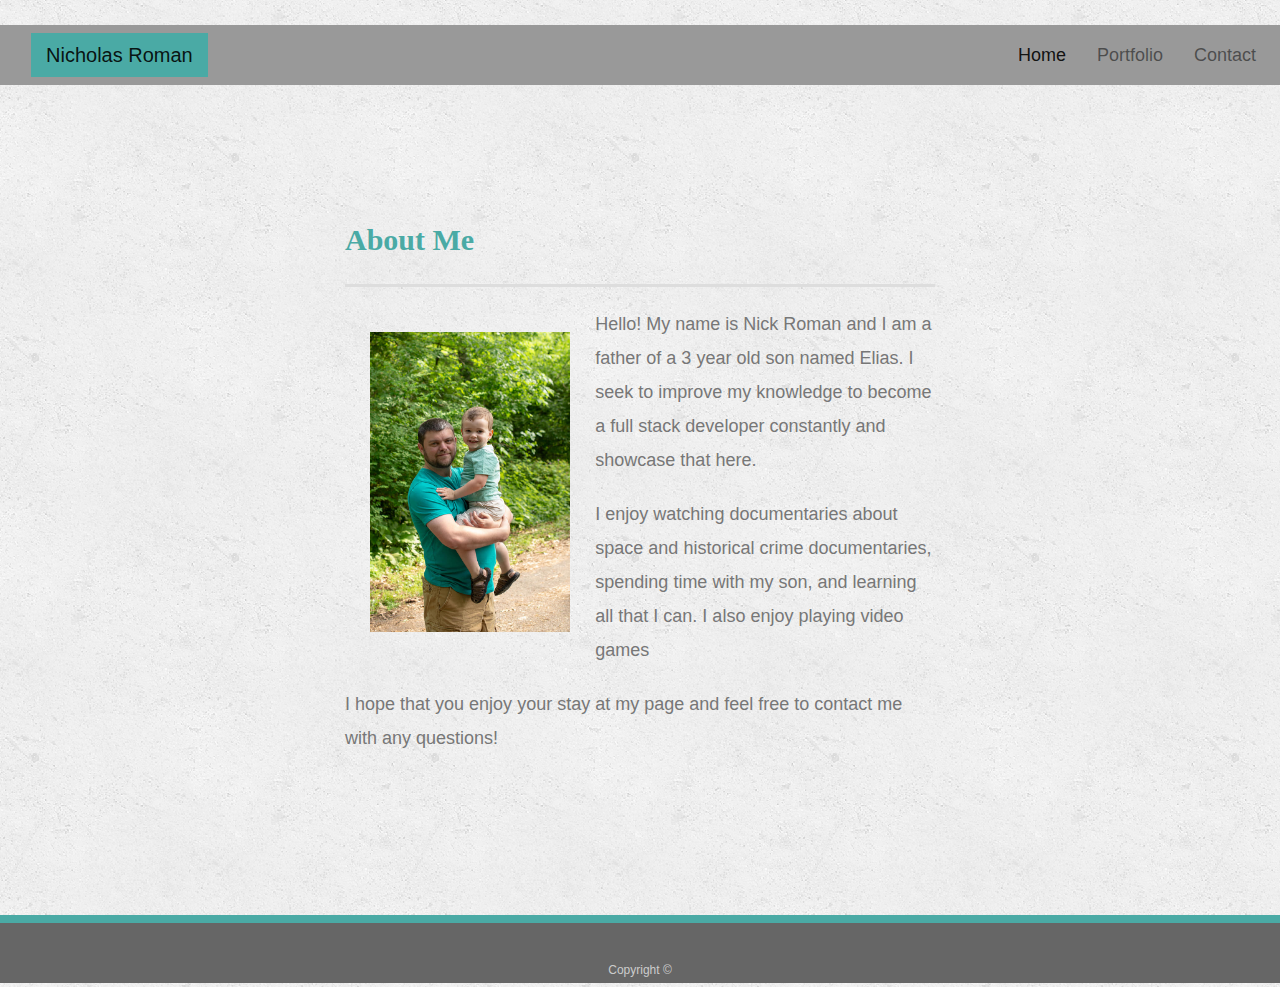
<file: index.html>
<!doctype html>
<html lang="en-us">

<head>
  <meta charset="UTF-8">
  <title>About | Your Name</title>
  <link rel="stylesheet" href="https://maxcdn.bootstrapcdn.com/bootstrap/4.0.0/css/bootstrap.min.css" integrity="sha384-Gn5384xqQ1aoWXA+058RXPxPg6fy4IWvTNh0E263XmFcJlSAwiGgFAW/dAiS6JXm" crossorigin="anonymous">
  <link rel="stylesheet" type="text/css" href="assets/css/style.css">
</head>

<body>

  <nav class="navbar navbar-expand-lg navbar-light navbarbgcolor">
    <a class="navbar-brand brandbgcolor" href="index.html">Nicholas Roman</a>
    <button class="navbar-toggler" type="button" data-toggle="collapse" data-target="#navbarNav" aria-controls="navbarNav" aria-expanded="false" aria-label="Toggle navigation">
      <span class="navbar-toggler-icon"></span>
    </button>
    <div class="collapse navbar-collapse" id="navbarNav">
      <ul class="navbar-nav ml-auto">
        <li class="nav-item active">
          <a class="nav-link" href="index.html">Home <span class="sr-only">(current)</span></a>
        </li>
        <li class="nav-item">
          <a class="nav-link" href="portfolio.html">Portfolio</a>
        </li>
        <li class="nav-item">
          <a class="nav-link" href="contact.html">Contact</a>
        </li>
      </ul>
    </div>
  </nav>

  <div id="main-container" class="container">
    <section class="col-xs-12 col-sm-8 offset-sm-2">
      <h1>About Me</h1>

      <img src="assets/images/me.jpg" class="img-fluid fluidimg" alt="Responsive image">

      <p>Hello! My name is Nick Roman and I am a father of a 3 year old son named Elias. I seek to improve my knowledge
        to become a full stack developer constantly and showcase that here.</p>

      <p>I enjoy watching documentaries about space and historical crime documentaries, spending time with my son, and
        learning all that I can. I also enjoy playing video games</p>

      <p>I hope that you enjoy your stay at my page and feel free to contact me with any questions!</p>

    </section>

  </div>

  <footer>
    <div class="container">
      Copyright &copy;
    </div>
  </footer>
</body>

</html>
</file>
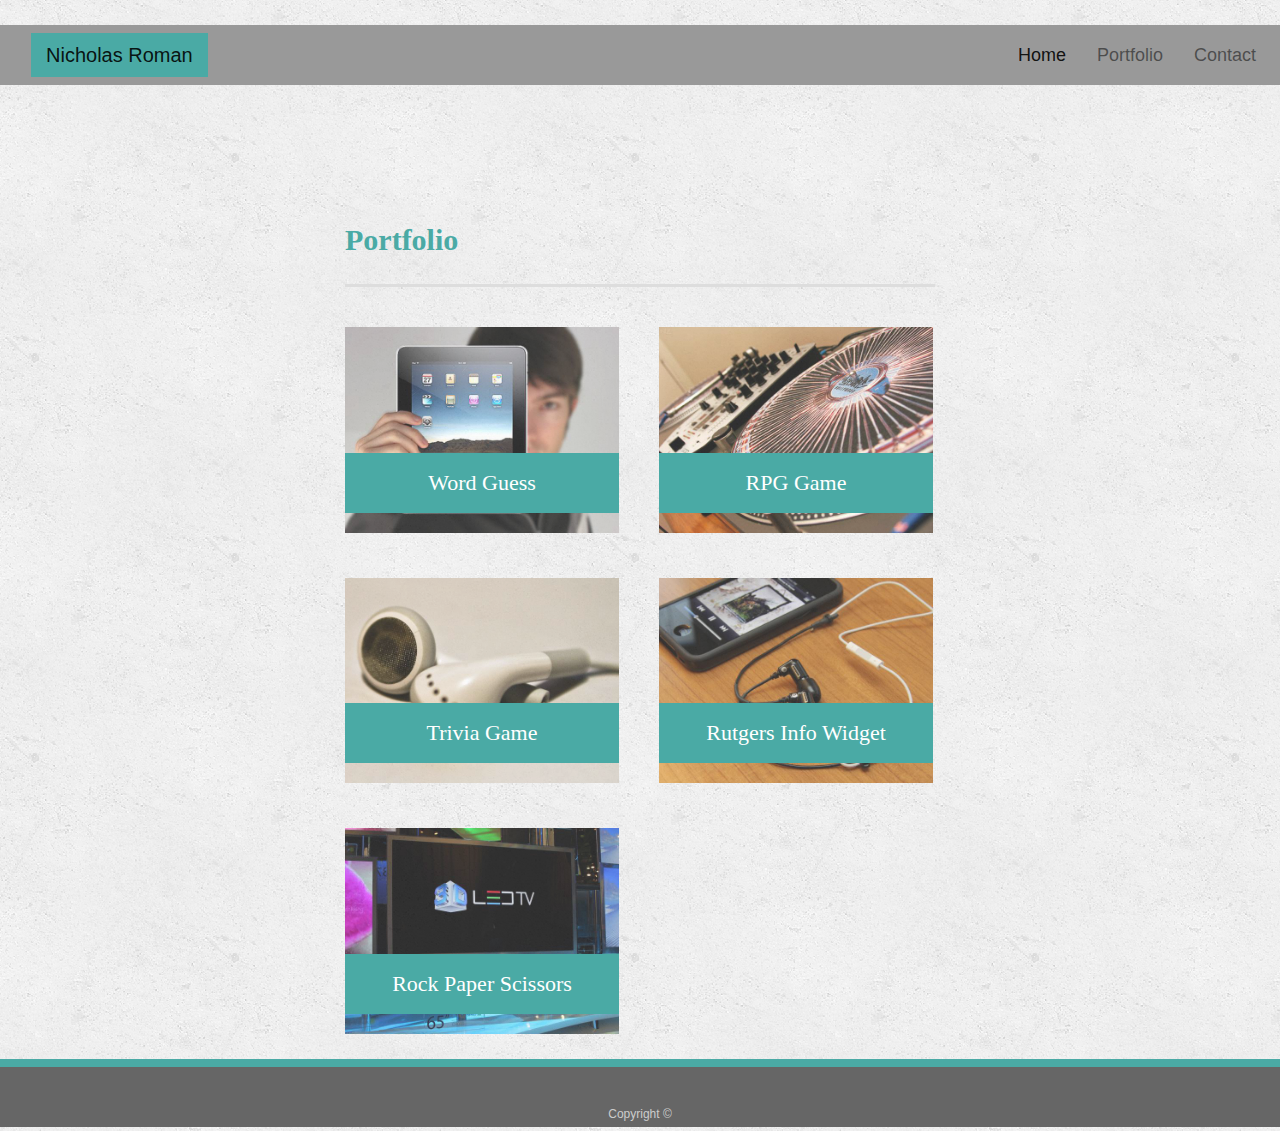
<file: portfolio.html>
<!doctype html>
<html lang="en-us">

<head>
  <meta charset="UTF-8">
  <title>Portfolio | Your Name</title>
  <link rel="stylesheet" href="https://maxcdn.bootstrapcdn.com/bootstrap/4.0.0/css/bootstrap.min.css" integrity="sha384-Gn5384xqQ1aoWXA+058RXPxPg6fy4IWvTNh0E263XmFcJlSAwiGgFAW/dAiS6JXm" crossorigin="anonymous">
  <link rel="stylesheet" type="text/css" href="assets/css/style.css">
</head>

<body>

  <nav class="navbar navbar-expand-lg navbar-light navbarbgcolor">
    <a class="navbar-brand brandbgcolor" href="#">Nicholas Roman</a>
    <button class="navbar-toggler" type="button" data-toggle="collapse" data-target="#navbarNav" aria-controls="navbarNav" aria-expanded="false" aria-label="Toggle navigation">
      <span class="navbar-toggler-icon"></span>
    </button>
    <div class="collapse navbar-collapse" id="navbarNav">
      <ul class="navbar-nav ml-auto">
        <li class="nav-item active">
          <a class="nav-link" href="index.html">Home <span class="sr-only">(current)</span></a>
        </li>
        <li class="nav-item">
          <a class="nav-link" href="portfolio.html">Portfolio</a>
        </li>
        <li class="nav-item">
          <a class="nav-link" href="contact.html">Contact</a>
        </li>
      </ul>
    </div>
  </nav>

  <div id="main-container" class="container">
    <section class="col-xs-12 col-sm-8 offset-sm-2">
      <h1>Portfolio</h1>

      <div class="work">
        <img src="assets/images/technics-q-c-640-480-1.jpg" alt="Word Guess">

        <h3>Word Guess</h3>
      </div>
      <div class="work">
        <img src="assets/images/technics-q-c-640-480-2.jpg" alt="RPG Game">

        <h3>RPG Game</h3>
      </div>
      <div class="work">
        <img src="assets/images/technics-q-c-640-480-5.jpg" alt="Trivia Game">

        <h3>Trivia Game</h3>
      </div>
      <div class="work">
        <img src="assets/images/technics-q-c-640-480-7.jpg" alt="Rutgers Info Widget">

        <h3>Rutgers Info Widget</h3>
      </div>
      <div class="work">
        <img src="assets/images/technics-q-c-640-480-9.jpg" alt="Rock Paper Scissors">

        <h3>Rock Paper Scissors</h3>
      </div>

    </section>

  </div>

  <footer>
    <div class="container">
      Copyright &copy;
    </div>
  </footer>
</body>

</html>
</file>
<file: assets/css/style.css>
body {
  font-family: Arial, "Helvetica Neue", Helvetica, sans-serif;
  font-size: 18px;
  line-height: 34px;
  color: #777777;
  background: url("../images/concrete_seamless.png");
}

* {
  box-sizing: border-box;
}

/* general */

.container {
  width: 100%;
  max-width: 960px;
  margin: 0 auto;
  clear: both;
}



h1,
h2,
h3,
p {
  margin-bottom: 20px;
}

p:last-child {
  margin-bottom: 0;
}

h1,
h2,
h3 {
  font-family: Georgia, Times, "Times New Roman", serif;
  font-weight: 700;
  color: #4aaaa5;
}

h1 {
  padding-bottom: 20px;
  font-size: 30px;
  line-height: 49px;
  border-bottom: 3px solid #dddddd;
}

h2,
h3 {
  font-size: 22px;
}

/* header */

#masthead {
  position: fixed;
  z-index: 99;
  width: 100%;
  margin: 0 0 30px;
  overflow: auto;
  color: #ffffff;
  background: #ffffff;
  border-bottom: 2px solid #cccccc;
}

#logo {
  float: left;
  width: 250px;
  height: 90px;
  font-family: Georgia, Times, "Times New Roman", serif;
  font-size: 30px;
  font-weight: 700;
  line-height: 90px;
  color: #ffffff;
  text-align: center;
  text-decoration: none;
  background: #4aaaa5;
}

nav {
  margin-top: 25px;
}

nav a {
  display: inline-block;
  padding-left: 15px;
  margin-left: 15px;
  line-height: 18px;
  color: #999;
  text-decoration: none;
  border-left: 1px solid #efefef;
}

nav a:first-child {
  border-left: 0 none;
}

/* footer */

footer {
  padding: 30px 0;
  clear: both;
  font-size: 12px;
  color: #ffffff;
  color: #cccccc;
  text-align: center;
  background: #666666;
  border-top: 8px solid #4aaaa5;
  height: 50px;
}

h3, h2 {
  padding-bottom: 20px;
  margin-bottom: 15px;
  line-height: 22px;
  border-bottom: 2px solid #eeeeee;
}

/* main */

#main-container {
  padding-top: 130px;
  min-height: calc(100vh - 70px);
}

.main-section {
  float: left;
  width: 100%;
  max-width: 960px;
  padding: 30px;
  margin: 0 0 40px;
  background: #ffffff;
  border: 1px solid #dddddd;
}

/* portfolio page */

.work {
  position: relative;
  float: left;
  width: 274px;
  margin: 20px 0 25px;
  overflow: auto;
}

.work:nth-child(even) {
  margin-right: 40px;
}

.work img {
  width: 100%;
  border: 0 none;
  opacity: 0.8;
}

.work h3 {
  position: absolute;
  bottom: 20px;
  width: 100%;
  padding: 15px;
  margin-bottom: 0;
  font-weight: 300;
  line-height: 30px;
  color: #ffffff;
  text-align: center;
  background: #4aaaa5;
  border-bottom: 0;
}

.auth-image {
  float: left;
  width: 200px;
  height: auto;
  margin-top: 10px;
  margin-right: 25px;
}

/* contact page */

#contact-form ul {
  margin-bottom: 20px;
}

#contact-form li {
  margin-bottom: 10px;
}

label,
input[type=text],
input[type=email],
textarea {
  display: block;
  width: 100%;
}

input[type=text],
input[type=email],
textarea {
  height: 35px;
  padding: 0 10px;
  font-size: 14px;
  border: 1px solid #dddddd;
}

textarea {
  height: 200px;
}

input[type=submit] {
  padding: 10px 30px;
  font-size: 18px;
  color: #ffffff;
  cursor: pointer;
  background: #4aaaa5;
  border: 0 none;
}

.navbarbgcolor{
  background-color: #999;
}

.brandbgcolor{
  background-color: #4aaaa5;
  padding-right: 15px;
}

.fluidimg{
  height: 350px;
  float: left;
  padding: 25px 25px 25px 25px;
}

.controlform{
  height: 100px !important;
}

@media screen and (max-width: 768px){
  body{
    justify-content: center;
    background: none;
    background-color: burlywood;
    }
  }
@media screen and (max-width: 640px){
  body{
    justify-content: center;
    background: none;
    background-color: red;
  }
  .container {
    width: 320px;
  }
  .work:nth-child(even) {
    margin-right: 10px;
  }
  .work {
    position: relative;
    float: left;
    width: 175px;
    margin: 10px;
    overflow: auto;
  }
  .work h3 {
    padding: 5px;
    font-size: 15px;
  }
}
</file>
